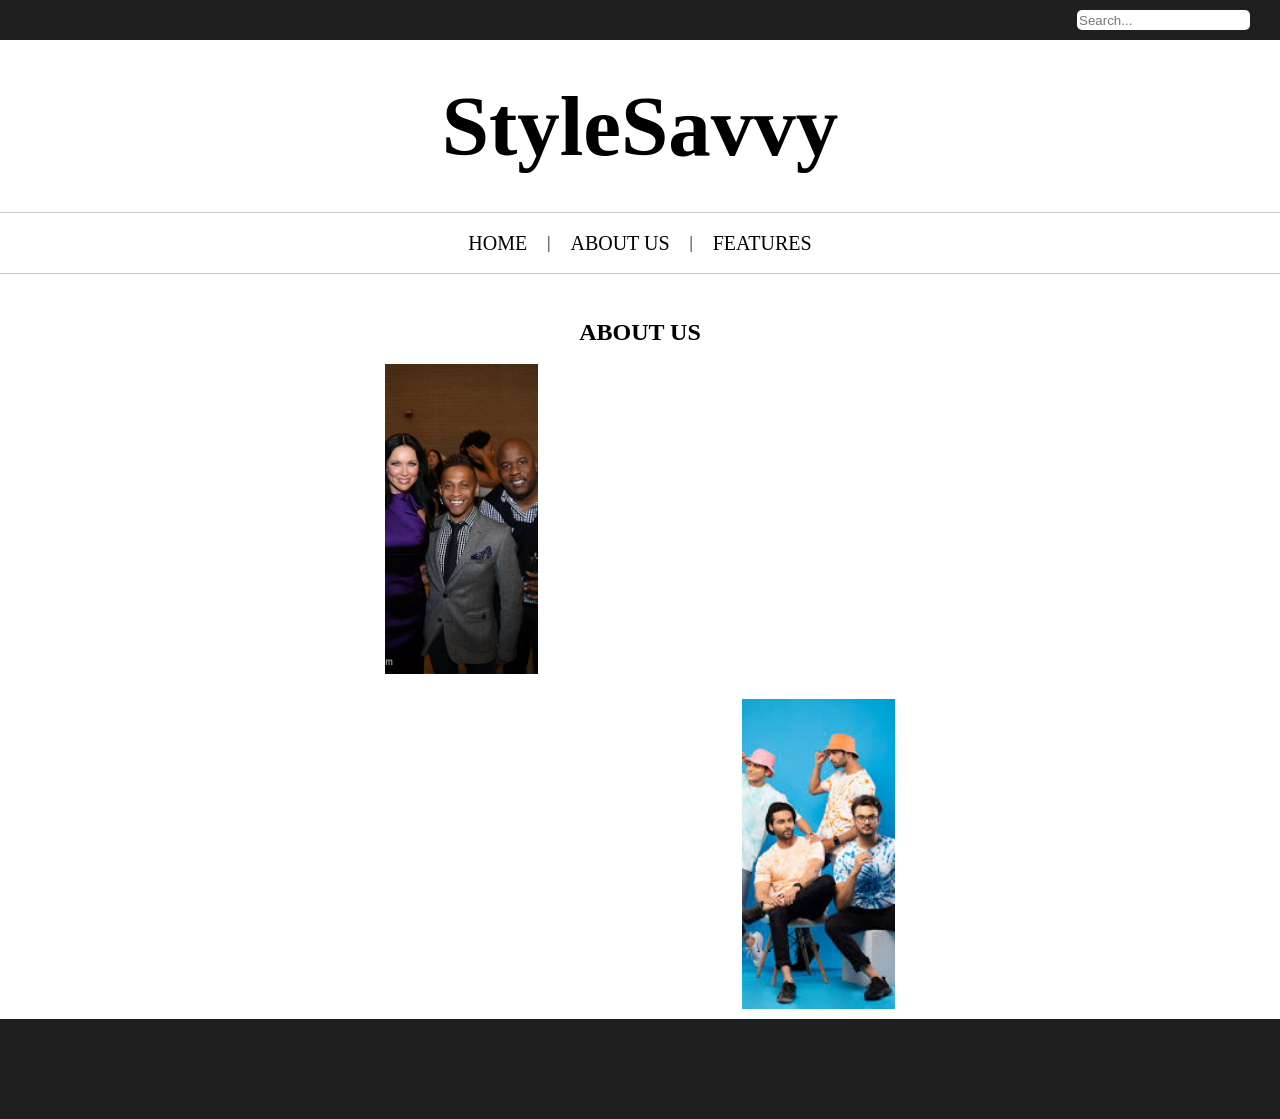
<file: about-us.html>
<!DOCTYPE html>
<html lang="en">

<head>
    <meta charset="UTF-8">
    <meta name="viewport" content="width=device-width, initial-scale=1.0">
    <title>StyleSavvy</title>
    <link rel="stylesheet" href="css/style3.css">
</head>

<body>
    <header>
        <input type="search" id="header-search" placeholder="Search...">
    </header>

    <div id="logo">
        <a href="index.html" id="logo-link">
            <h1 id="logo-text">StyleSavvy</h1>
        </a>
    </div>
    <nav>
        <a href="index.html" class="nav-names">HOME</a>
        <p>|</p>
        <a href="about-us.html" class="nav-names">ABOUT US</a>
        <p>|</p>
        <a href="" class="nav-names">FEATURES</a>
    </nav>

    <div id="section-1">
        <h2 id="header">ABOUT US</h2>
        <div id="about-1" class="text"></div>
        <div id="about-2" class="text"></div>
        <img src="img/group1.jpg" alt="" id="img-1">
        <img src="img/group2.jpg" alt="" id="img-2">
    </div>

    <footer></footer>

</body>

</html>
</file>
<file: css/style3.css>
:root {
    --main-color: #e74c3c;
    --margin-side: 360px
}

body {
    margin: 0;
}

a {
    text-decoration: none;
    color: inherit;
}


img {
    object-fit: cover;
}


header {
    display: flex;
    height: 40px;
    width: 100%;
    background-color: #1f1f1f;

    align-items: center;
    justify-content: right;
}

input#header-search {
    height: 20px;
    background-color: white;
    border: none;
    border-radius: 5px;
    margin-right: 30px;
}






div#logo {
    display: flex;
    justify-content: center;
    align-items: center;
    height: 172px;
    width: 100%;
}

h1#logo-text {
    margin: 0;
    padding: 0;
    font-size: 85px;
    color: black;
}

a#logo-link {
    text-decoration: none;
}





nav {
    display: flex;
    border-top: solid 1px rgb(206, 206, 206);
    border-bottom: solid 1px rgb(206, 206, 206);
    height: 60px;
    width: 100%;
    justify-content: center;
    align-items: center;
}

.nav-names {
    font-size: 20px;
    text-decoration: none;
    color: black;
    padding: 20px;
}






div#section-1 {
    display: grid;
    grid-template-columns: var(--margin-side) 1fr 1fr 1fr var(--margin-side);
    grid-template-rows: 40px 310px 310px;
    gap: 25px;

    margin-top: 25px;
    grid-template-areas: ". header header header ."
        ". img1 ab1 ab1 ."
        ". ab2 ab2 img2 .";
}

h2#header {
    grid-area: header;
    text-align: center;
}

div#about-1 {
    grid-area: ab1;
}

div#about-2 {
    grid-area: ab2;
}

img#img-1 {
    height: 310px;
    width: 100%;
    grid-area: img1;
}

img#img-2 {
    height: 310px;
    width: 100%;
    grid-area: img2;
}

.text {
    display: flex;
    text-align: center;
    align-items: center;
    font-size: larger;
}


footer {
    background-color: #1f1f1f;
    width: 100%;
    height: 100px;
    margin-top: 10px;
}
</file>
